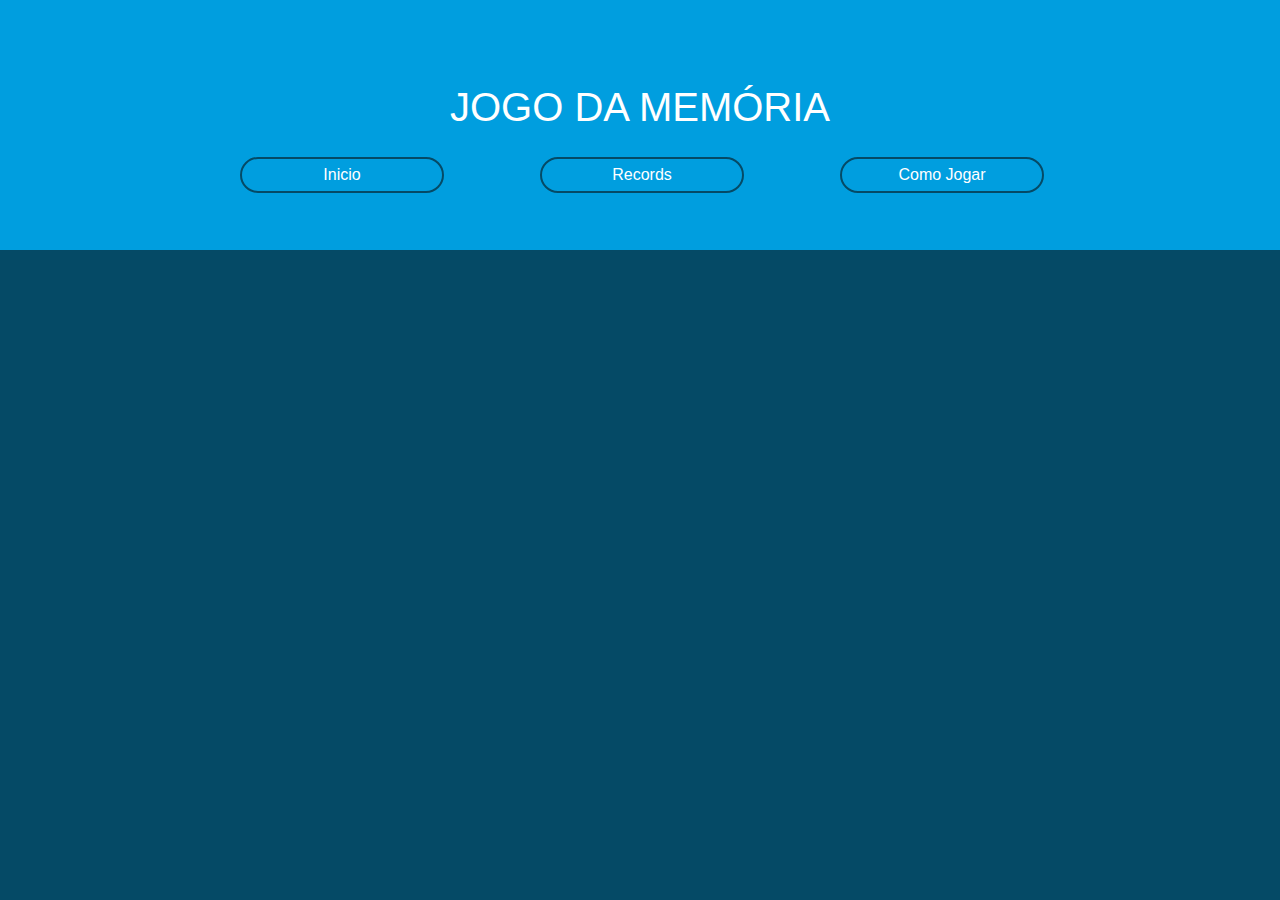
<file: src/html/index.html>
<!DOCTYPE html>
<html lang="pt-br">

<head>
    <meta charset="UTF-8">
    <meta http-equiv="X-UA-Compatible" content="IE=edge">
    <meta name="viewport" content="width=device-width, initial-scale=1.0">
    <title>Jogos</title>
    <link rel="stylesheet" href="../css/reset.css">
    <link rel="stylesheet" href="../css/style.css">
    <link rel="stylesheet" href="../css/records.css">
    <link rel="stylesheet" href="../css/responsividade.css">
</head>
<body class="site">
    <header class="cabecalho">
        <nav class="menu">
            <h1 class="jogo__da__memoria">JOGO DA MEMÓRIA</h1>
            <ul class="menu__lista">
                <li class="menu__item">
                    <a class="menu__link" href="index.html">
                        Inicio
                    </a>
                </li>
                <li class="menu__item">
                    <a class="menu__link" href="records.html">
                        Records
                    </a>
                </li>
                <li class="menu__item">
                    <a class="menu__link" href="comoJogar.html">
                       Como Jogar
                    </a>
                </li>
            </ul>
            <div id="jogadas" class=""></div>
        </nav>
    </header>
    <main class="conteudo">
        <div class="galeria">
            <div class="imagens">
                <div data-id="" class="fotos"></div>
                <div data-id="" class="fotos"></div>
                <div data-id="" class="fotos"></div>
                <div data-id="" class="fotos"></div>
                <div data-id="" class="fotos"></div>
                <div data-id="" class="fotos"></div>
                <div data-id="" class="fotos"></div>
                <div data-id="" class="fotos"></div>
                <div data-id="" class="fotos"></div>
                <div data-id="" class="fotos"></div>
                <div data-id="" class="fotos"></div>
                <div data-id="" class="fotos"></div>
                <div data-id="" class="fotos"></div>
                <div data-id="" class="fotos"></div>
                <div data-id="" class="fotos"></div>
                <div data-id="" class="fotos"></div>
                <div data-id="" class="fotos"></div>
                <div data-id="" class="fotos"></div>
                <div data-id="" class="fotos"></div>
                <div data-id="" class="fotos"></div>
            </div>
        </div>
        <section class="record conteudo hide">
            <h2 class="record__titulo"></h2>
            <p class="record__mensagem">Adicione seu nome aos Records</p>
            <div class="record__caixa">
                <input id="input" class="record__input" type="text" placeholder="Username">
                <button type="button" class="record__botao">Adicionar</button>
            </div>
            <div class="record__lista">
                <table>
                    <thead>
                        <tr>
                            <td>
                                Nome
                            </td>
                            <td>
                                Pontuação
                            </td>
                        </tr>
                    </thead>
                    <tbody class="tabela">

                    </tbody>
                </table>
            </div>
        </section>
    </main>

    <script type="module" src="../js/index.js"></script>
</body>
</html>
</file>
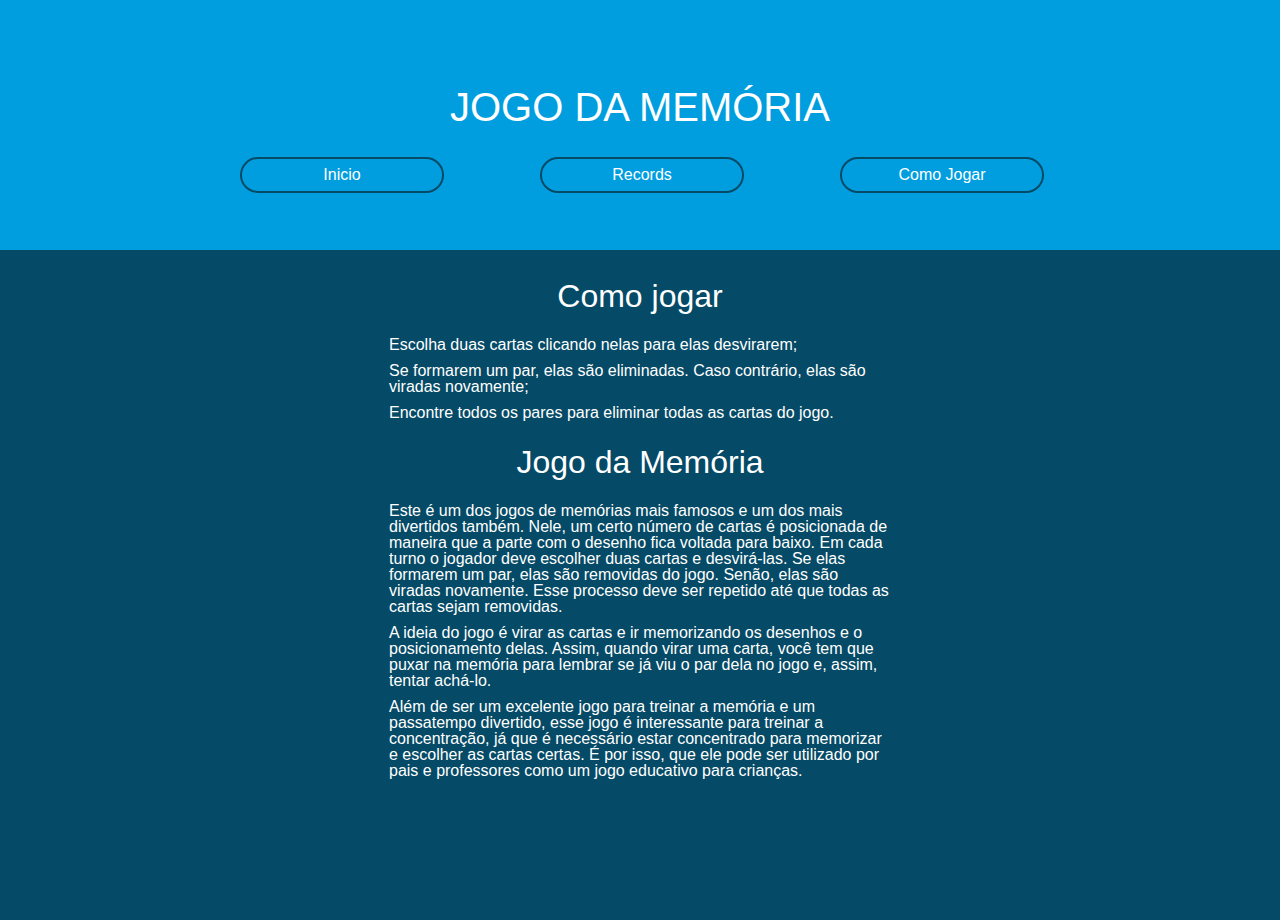
<file: src/html/comoJogar.html>
<!DOCTYPE html>
<html lang="en">

<head>
    <meta charset="UTF-8">
    <meta http-equiv="X-UA-Compatible" content="IE=edge">
    <meta name="viewport" content="width=device-width, initial-scale=1.0">
    <title>Como Jogar</title>
    <link rel="stylesheet" href="../css/reset.css">
    <link rel="stylesheet" href="../css/style.css">
    <link rel="stylesheet" href="../css/responsividade.css">
</head>

<body class="site">
    <header class="cabecalho">
        <nav class="menu">
            <h1 class="jogo__da__memoria">JOGO DA MEMÓRIA</h1>
            <ul class="menu__lista">
                <li class="menu__item">
                    <a class="menu__link" href="index.html">
                        Inicio
                    </a>
                </li>
                <li class="menu__item">
                    <a class="menu__link" href="records.html">
                        Records
                    </a>
                </li>
                <li class="menu__item">
                    <a class="menu__link" href="comoJogar.html">
                        Como Jogar
                    </a>
                </li>
            </ul>
            <div id="jogadas" class=""></div>
        </nav>
    </header>
    <main class="conteudo comojogar">
        <h1 class="title">Como jogar</h1>
        <ul class="list">
            <li class="line">Escolha duas cartas clicando nelas para elas desvirarem;</li>
            <li class="line">Se formarem um par, elas são eliminadas. Caso contrário, elas são viradas novamente;</li>
            <li class="line">Encontre todos os pares para eliminar todas as cartas do jogo.</li>
        </ul>
        <h2 class="subtitle">Jogo da Memória</h2>
        <p class="text">
            Este é um dos jogos de memórias mais famosos e um dos    mais divertidos também. Nele, um certo número de
            cartas é
            posicionada de maneira que a parte com o desenho fica voltada para baixo. Em cada turno o jogador deve
            escolher
            duas cartas e desvirá-las. Se elas formarem um par, elas são removidas do jogo. Senão, elas são viradas
            novamente. Esse processo deve ser repetido até que todas as cartas sejam removidas.
        </p>
        <p class="text">
            A ideia do jogo é virar as cartas e ir memorizando os desenhos e o posicionamento delas. Assim, quando virar
            uma
            carta, você tem que puxar na memória para lembrar se já viu o par dela no jogo e, assim, tentar achá-lo.
        </p>
        <p class="text">
            Além de ser um excelente jogo para treinar a memória e um passatempo divertido, esse jogo é interessante
            para
            treinar a concentração, já que é necessário estar concentrado para memorizar e escolher as cartas certas. É
            por
            isso, que ele pode ser utilizado por pais e professores como um jogo educativo para crianças.
        </p>
    </main>
</body>
</html>
</file>
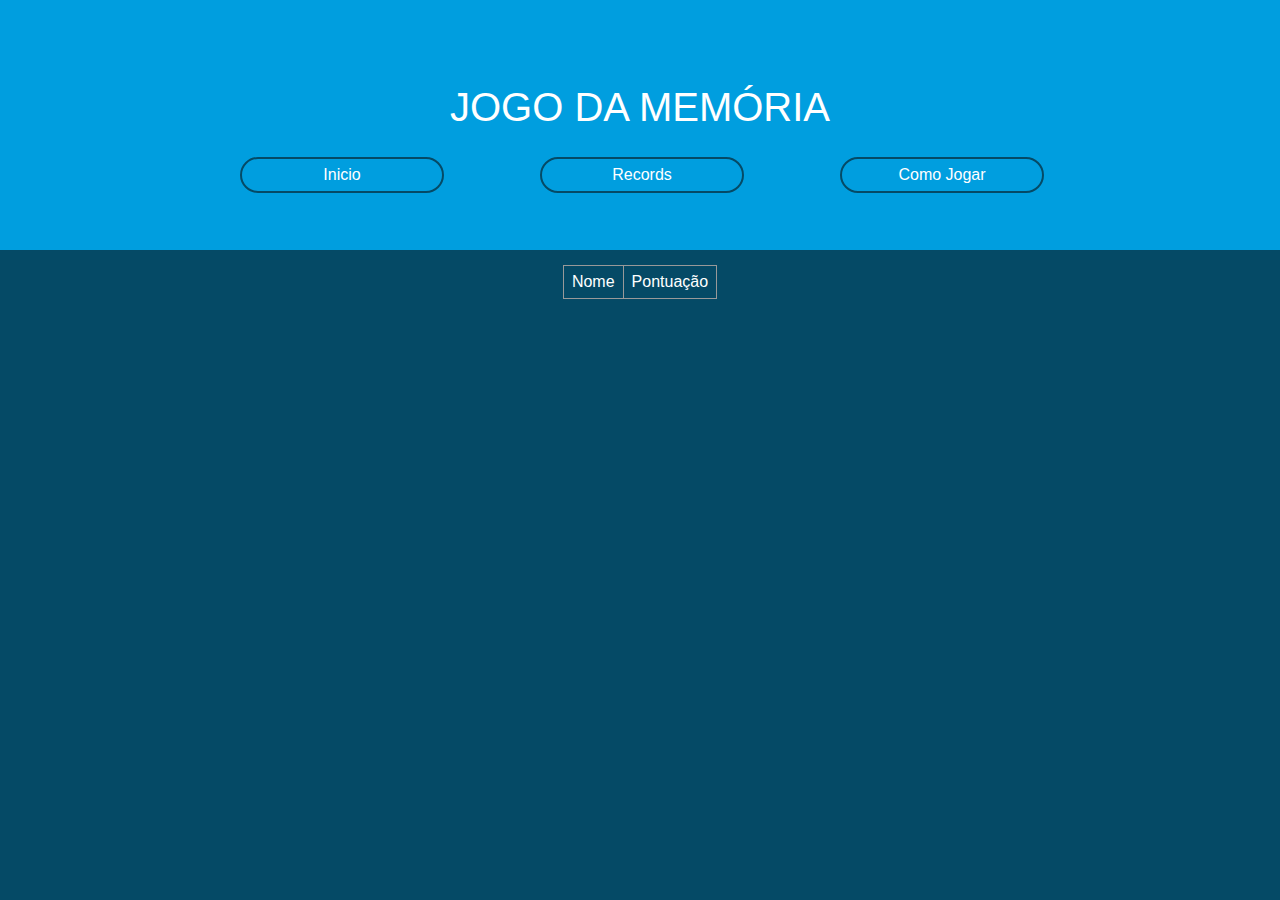
<file: src/html/records.html>
<!DOCTYPE html>
<html lang="en">
<head>
    <meta charset="UTF-8">
    <meta http-equiv="X-UA-Compatible" content="IE=edge">
    <meta name="viewport" content="width=device-width, initial-scale=1.0">
    <title>Records</title>
    <link rel="stylesheet" href="../css/reset.css">
    <link rel="stylesheet" href="../css/style.css">
    <link rel="stylesheet" href="../css/records.css">
    <link rel="stylesheet" href="../css/responsividade.css">
</head>
<body class="site pagina__record">
    <header class="cabecalho">
        <nav class="menu">
            <h1 class="jogo__da__memoria">JOGO DA MEMÓRIA</h1>
            <ul class="menu__lista">
                <li class="menu__item">
                    <a class="menu__link" href="index.html">
                        Inicio
                    </a>
                </li>
                <li class="menu__item">
                    <a class="menu__link" href="records.html">
                        Records
                    </a>
                </li>
                <li class="menu__item">
                    <a class="menu__link" href="comoJogar.html">
                       Como Jogar
                    </a>
                </li>
            </ul>
            
        </nav>
    </header>
    <main class="conteudo">
        <div class="record__lista">
            <table>
                <thead>
                    <tr>
                        <td class="titulo__tabela">
                            Nome
                        </td>
                        <td class="coltabela">
                            Pontuação
                        </td>
                    </tr>
                </thead>
                <tbody class="tabela">
                    
                </tbody>
            </table>
        </div>
    </main>
    <script type="module" src="../js/index.js"></script>
</body>
</html>
</file>
<file: src/css/style.css>
.site {
    background: #f1f1f1;
    font-family: Arial, Helvetica, sans-serif;
    overflow: hidden;
    color: white;
    box-sizing: border-box;
}
.comojogar {
    padding: 10px 30%;
}
.title{
    font-size: 2rem;
    padding: 20px;
}
.subtitle{
    font-size: 2rem;
    padding: 20px;
}
.line {
    padding: 5px;
}
.text {
    padding: 5px;
}
.menu {
    display: flex;
    flex-direction: column;
    align-items: center;
    justify-content: space-between;
    margin-top: 20px;
    max-width: 800px;
    width: 100%;
}
.cabecalho {
    background: #009edf;
    height: 250px;
    display: flex;
    justify-content: space-around;
    align-items: center;
}
.jogo__da__memoria {
    font-size: 2.5rem;
    text-align: center;
    padding: 10px;
}
.jogadasRealizadas {
    background: #054a66;
    display: block;
    border: 0;
    margin: 20px auto;
    text-align: center;
    border: 2px solid #054a66;
    line-height: 2rem;
    width: 25%;
    outline: none;
    border-radius: 24px;
}
.menu__lista {
    display: flex;
    justify-content: space-between;
    width: 100%;
    margin-top: 20px;
}
.menu__item a:hover {
    background-color: #054a66;
    transform: scale(1.1);
    box-shadow: 0px 0px 1px 1px rgba(0,0,0,0.3);
}
.menu__item {
    width: 25%;
}
.menu__item a {
    color: white;
    text-decoration: none;
    border: 2px solid #054a66;
    border-radius: 24px;
    width: 100%;
    display: block;
    text-align: center;
    line-height: 2rem;
    transition: 0.20s;
}
.conteudo {
    background:#054a66;
    position: relative;
    height: calc(100vh - 250px);
    display: flex;
    align-items: center;
    flex-direction: column;
    
}
.galeria {
    max-width: 800px;
    width: 100%;
    display: flex;
    margin: auto;
    padding: 10px;
    box-sizing: border-box; 
}
.imagens {
    width: 100%;
    height: 100%;
    gap: 10px;
    display: grid;
    grid-template-columns: 1fr 1fr 1fr 1fr 1fr ;
    grid-template-rows: 1fr 1fr 1fr 1fr;
}
.fotos img {
    background-color: rgb(255, 255, 255);
    width: 100%;
    opacity: 0;
    transition: .4s;
}
.fotos {
    background-image: url('../logos/Background.png');
    background-size: cover;
}
.foto-escolhida img {
    opacity: 1;
}
</file>
<file: src/css/records.css>
.record {
    color: white;
    position: absolute;
    top: 0;
    left: 0;
    display: flex;
    flex-direction: column;
    width: 100%;
    height: calc(100vh - 270px);
    align-items: center;
    padding: 15px;
}
.record__mensagem {
    text-transform: uppercase;
    margin-top: 50px;
}
.record__input {
    background: none;
    display: block;
    border: 0;
    margin: 20px auto;
    text-align: center;
    border: 2px solid #009edf;
    padding: 14px 10px;
    width: 150px;
    outline: none;
    color: white;
    border-radius: 24px;
    transition: 0.25s;
}
.record__input:focus {
    width: 200px;
    background-color: #009edf;
}
.record__botao {
    background: none;
    display: block;
    border: 0;
    margin: 20px auto;
    text-align: center;
    border: 2px solid #009edf;
    padding: 14px 10px;
    width: 150px;
    outline: none;
    color: white;
    border-radius: 24px;
    transition: 0.25s;
    cursor: pointer;
}
.record__botao:hover {
    background-color: #009edf;
}
.hide {
    display: none;
}
table {   border-collapse: collapse; }  td, th {   
    border: 1px solid #999;   
    padding: 0.5rem;   
    text-align: left; }
.record__lista{
    display: flex;
    justify-content: center;
    padding: 15px;
}
</file>
<file: src/css/responsividade.css>
@media screen and (max-width:768px){
    .menu__item {
        width: 20%;
        margin: auto;
    }
    .menu__item a{
        width: 100%;
    }
    .jogadasRealizadas {
        width: 20%;
    }
    .comojogar {
        padding: 15px 20%;
    }
}
@media screen and (max-width:450px){
    .menu__item {
        width: 30%;
    }
    .jogadasRealizadas {
        width: 30%;
    }
    .comojogar {
        padding: 15px 15%;
    }
}
</file>
